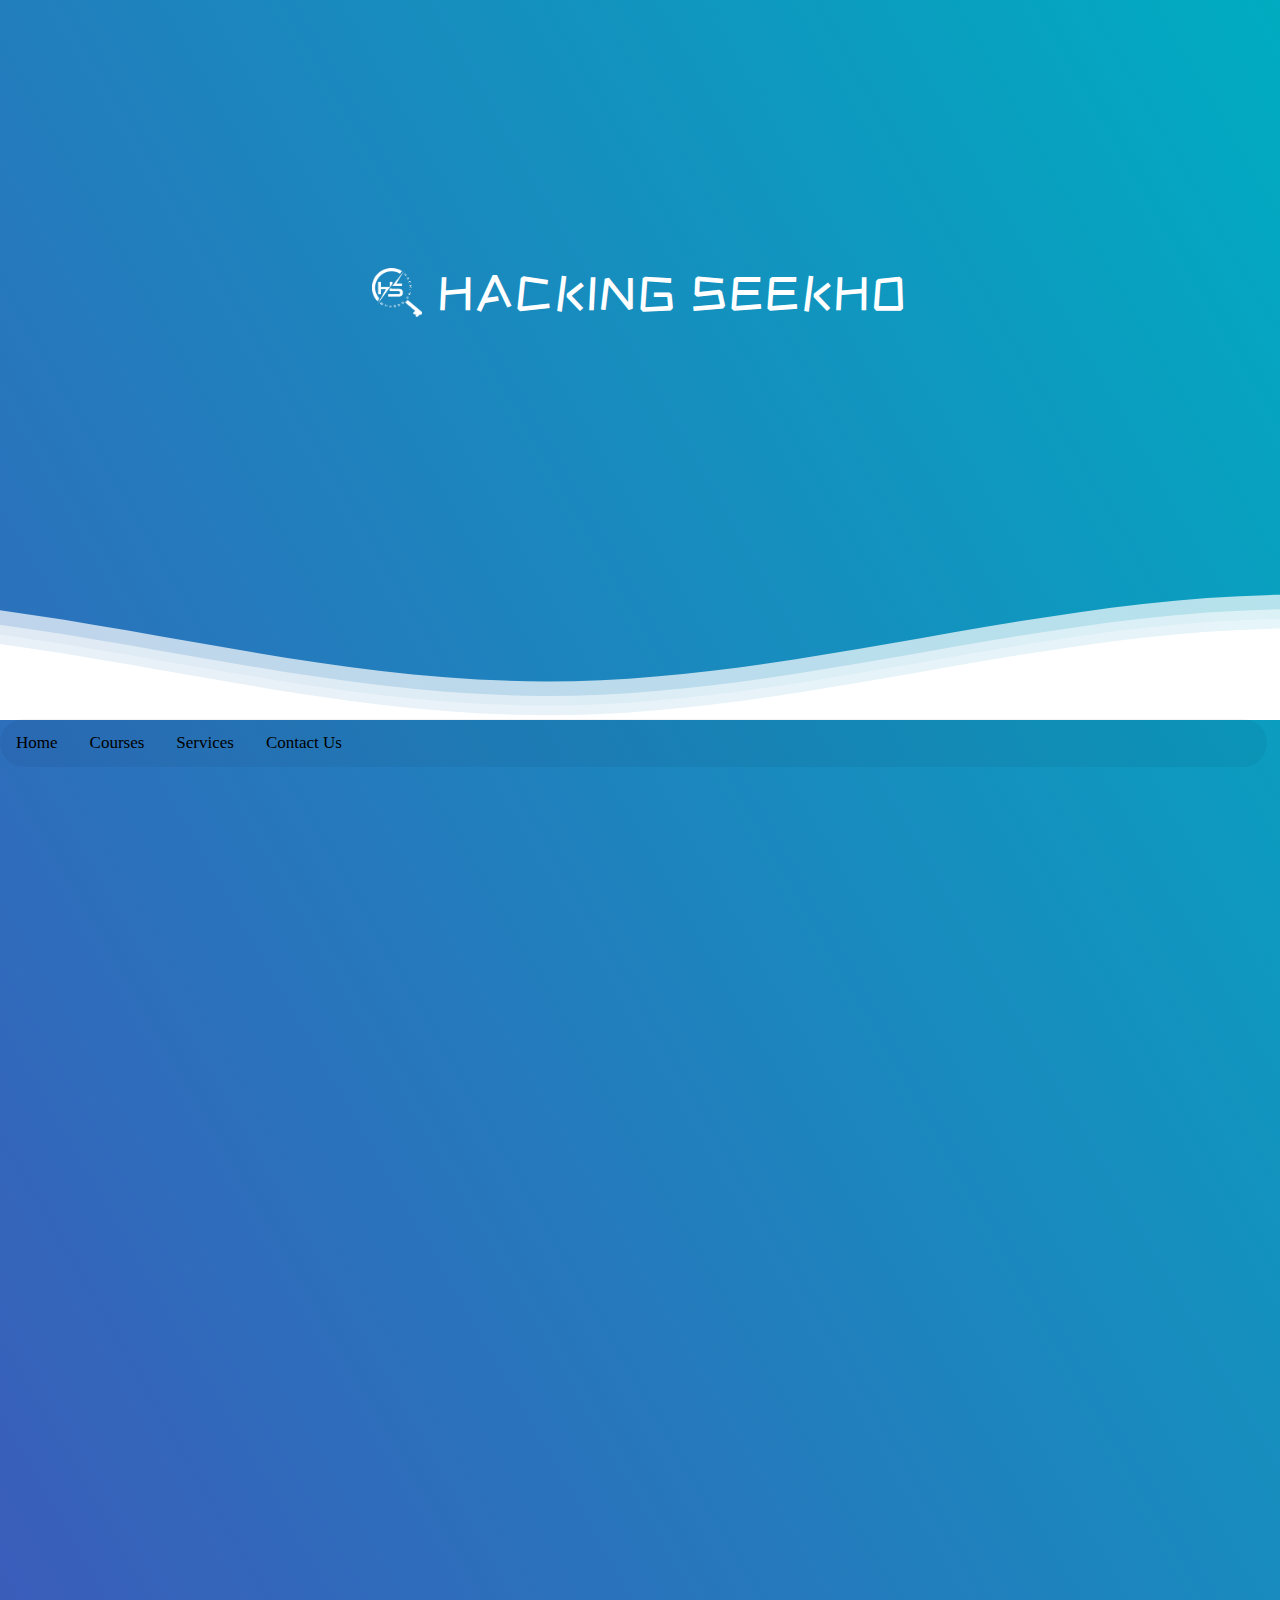
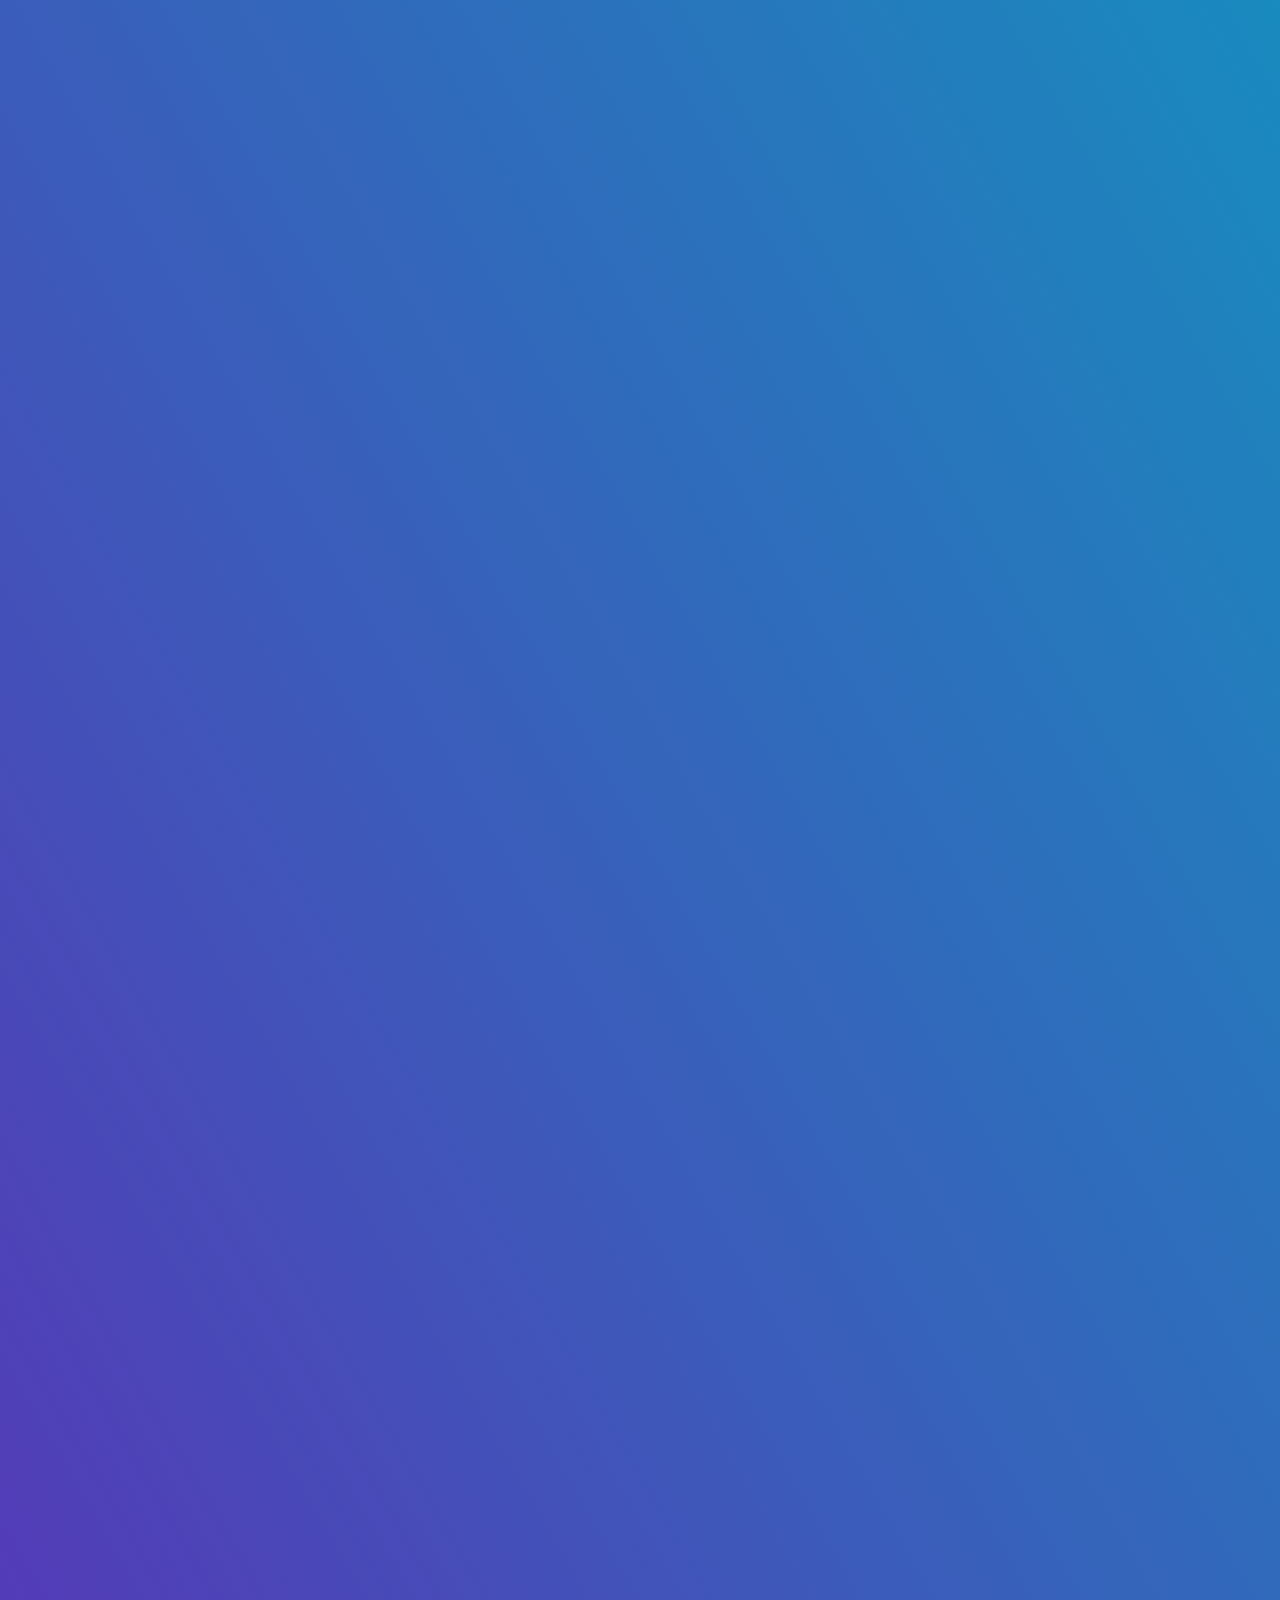
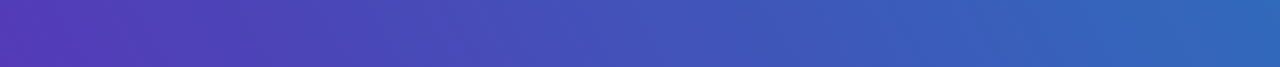
<file: index.html>
<!DOCTYPE html>
<html lang="en">
  <head>
    <meta charset="UTF-8" />
    <meta http-equiv="X-UA-Compatible" content="IE=edge" />
    <meta name="viewport" content="width=device-width, initial-scale=1.0" />
    <link rel="stylesheet" type="text/css" href="main.css">
    <link rel="stylesheet" href="http://cdnjs.cloudflare.com/ajax/libs/font-awesome/4.4.0/css/font-awesome.min.css">
    <link rel="preconnect" href="https://fonts.gstatic.com">
    <link href="https://fonts.googleapis.com/css2?family=ZCOOL+KuaiLe&display=swap" rel="stylesheet">
    <title>CyberSecurity</title>
  
  <body>
<!-- <header class="head">
    <div class="headdiv">

    </div>
</header> -->
<div class="header">

  <!--Content before waves-->
  <div class="inner-header flex">


  <!--Just the logo.. Don't mind this-->
  <!-- <svg version="1.1" class="logo" baseProfile="tiny" id="Layer_1" xmlns="http://www.w3.org/2000/svg"
  xmlns:xlink="http://www.w3.org/1999/xlink" x="0px" y="0px" viewBox="0 0 500 500" xml:space="preserve">
  <path fill="#FFFFFF" stroke="#000000" stroke-width="10" stroke-miterlimit="10" d="M57,283" />
  
  <g><path fill="#fff"
  d="M250.4,0.8C112.7,0.8,1,112.4,1,250.2c0,137.7,111.7,249.4,249.4,249.4c137.7,0,249.4-111.7,249.4-249.4
  C499.8,112.4,388.1,0.8,250.4,0.8z M383.8,326.3c-62,0-101.4-14.1-117.6-46.3c-17.1-34.1-2.3-75.4,13.2-104.1
  c-22.4,3-38.4,9.2-47.8,18.3c-11.2,10.9-13.6,26.7-16.3,45c-3.1,20.8-6.6,44.4-25.3,62.4c-19.8,19.1-51.6,26.9-100.2,24.6l1.8-39.7		c35.9,1.6,59.7-2.9,70.8-13.6c8.9-8.6,11.1-22.9,13.5-39.6c6.3-42,14.8-99.4,141.4-99.4h41L333,166c-12.6,16-45.4,68.2-31.2,96.2	c9.2,18.3,41.5,25.6,91.2,24.2l1.1,39.8C390.5,326.2,387.1,326.3,383.8,326.3z" />
  </g>
  </svg> -->


  <img src="Hackingseekhologo12345.png" alt="" srcset="" class="logo">
  <h1>HACKING SEEKHO</h1>
  </div>
  
  <!--Waves Container-->
  <div>
  <svg class="waves" xmlns="http://www.w3.org/2000/svg" xmlns:xlink="http://www.w3.org/1999/xlink"
  viewBox="0 24 150 28" preserveAspectRatio="none" shape-rendering="auto">
  <defs>
  <path id="gentle-wave" d="M-160 44c30 0 58-18 88-18s 58 18 88 18 58-18 88-18 58 18 88 18 v44h-352z" />
  </defs>
  <g class="parallax">
  <use xlink:href="#gentle-wave" x="48" y="0" fill="rgba(255,255,255,0.7" />
  <use xlink:href="#gentle-wave" x="48" y="3" fill="rgba(255,255,255,0.5)" />
  <use xlink:href="#gentle-wave" x="48" y="5" fill="rgba(255,255,255,0.3)" />
  <use xlink:href="#gentle-wave" x="48" y="7" fill="#fff" />
  </g>
  </svg>
  </div>
<button onclick="topFunction()" id="top" title="Back to Top">^</button>
      <div class="container" id="nav">
                  <a href="https://google.com" target="_blank" class="btn">Home</a>
                  <a class="btn" href="">Courses</a>
                  <a class="btn" href="">Services</a>
                  <a class="btn" href="">Contact Us</a>
                  <a href="javascript:void(0);" class="icon" onclick="myFunction()">
                    <i class="fa fa-bars"></i>
                  </a>
      </div>
      <div class="con">
        <!-- <span>Hello Everyone</span> -->
      </div>

  </body>
  <script src="main.js"></script>
  </html>
</file>
<file: main.css>
/* .navbar {
    background-color: black;
    border-radius: 23px;
    height: 63px;
    margin: 35px 2px;
    width: 100%;
}

.navbar ul {
    overflow: auto;
}

.navbar li {
    float: left;
    list-style: none;
    margin: 18px 19px;
}

.navbar li a {
    padding: 8px 11px;
    text-decoration: none;
    color: blanchedalmond;
    font-weight: bolder;
} */





/* .navbar li a:hover {
    cursor: -moz-grabbing;
}

a:hover {
    background-color: tomato;
    border-radius: 15px;
}

.btn:hover {
    box-shadow: inset 0 0 0 50px tomato;
    color: black;
  } */







/* .container{
    display: flex;
    flex-grow: 80%;
    flex-shrink: 90%;
    align-content: flex-start;
}
.navbar{
    flex-grow:initial;
}
.head{
    padding-top: 30%;
} */




/* #image{
    height:12em;
    width:12em;
    position:relative;
    left: 48%;
} */

html {
	scroll-behavior: smooth;
}
@media screen and (prefers-reduced-motion: reduce) {
	html {
		scroll-behavior: auto;
	}
}

.con{
  height: 2500px;
}


.container {
    margin-top: 2px;
    background-color: rgba(0, 0, 0, 0.048);
    overflow: hidden;
    border-radius: 34px;
    position:sticky;
    width: 99%;
  }
  
  /* Style the links inside the navigation bar */
  .container a {
    float: left;
    display: inline;
    color: #000000;
    text-align: center;
    padding: 14px 16px;
    text-decoration: none;
    font-size: 17px;
  }
  
  /* Change the color of links on hover */
  .container a.btn:hover {
    background-color: #ddd;
    color: black;
    border-radius: 34px;
    right: -20px;
    transition: 0.5s;
  }
  
  /* Add an active class to highlight the current page */
  .container a.btn.active {
    background-color: #04AA6D;
    color: white;
  }
  
  /* Hide the link that should open and close the topnav on small screens */
  .container .icon {
    display: none;
  }

  /* When the screen is less than 600 pixels wide, hide all links, except for the first one ("Home"). Show the link that contains should open and close the topnav (.icon) */
@media screen and (max-width: 600px) {
    .container a/*:not(:first-child)*/ {display: none;}
    .container a.icon {
      float: left;
      display: block;
    }
  }
  
  /* The "responsive" class is added to the topnav with JavaScript when the user clicks on the icon. This class makes the topnav look good on small screens (display the links vertically instead of horizontally) */
  @media screen and (max-width: 600px) {
    .container.responsive {position: relative;}
    .container.responsive a.icon {
      position: absolute;
      right: 0;
      top: 0;
    }
    .container.responsive a {
      float: none;
      display: block;
      text-align: left;
    }
  }

  #top {
    display: none;
  position: fixed;
  bottom: 20px;
  right: 30px;
  z-index: 99;
  font-size: 18px;
  border: none;
  outline: none;
  background-color: rgb(0, 0, 0);
  color: white;
  cursor: pointer;
  padding: 15px;
  border-radius: 4px;
  font-size: 20px;
  font-weight: bolder;
  }
  
  #top:hover {
    background-color: #555;
  }

  @import url(//fonts.googleapis.com/css?family=Lato:300:400);

body {
  margin:0;
}

h1 {
  font-family: 'ZCOOL KuaiLe', cursive;
  font-weight:300;
  letter-spacing: 2px;
  font-size:48px;
}
p {
  font-family: 'Lato', sans-serif;
  letter-spacing: 1px;
  font-size:14px;
  color: #333333;
}

.header {
  position:relative;
  text-align:center;
  background: linear-gradient(60deg, rgba(84,58,183,1) 0%, rgba(0,172,193,1) 100%);
  color:white;
}
.logo {
  width:50px;
  fill:white;
  padding-right:15px;
  display:inline-block;
  vertical-align: middle;
}

.inner-header {
  height:65vh;
  width:100%;
  margin: 0;
  padding: 0;
}

.flex { /*Flexbox for containers*/
  display: flex;
  justify-content: center;
  align-items: center;
  text-align: center;
}

.waves {
  position:relative;
  width: 100%;
  height:15vh;
  margin-bottom:-7px; /*Fix for safari gap*/
  min-height:100px;
  max-height:150px;
}

.content {
  position:relative;
  height:20vh;
  text-align:center;
  background-color: white;
}

/* Animation */

.parallax > use {
  animation: move-forever 25s cubic-bezier(.55,.5,.45,.5)     infinite;
}
.parallax > use:nth-child(1) {
  animation-delay: -2s;
  animation-duration: 7s;
}
.parallax > use:nth-child(2) {
  animation-delay: -3s;
  animation-duration: 10s;
}
.parallax > use:nth-child(3) {
  animation-delay: -4s;
  animation-duration: 13s;
}
.parallax > use:nth-child(4) {
  animation-delay: -5s;
  animation-duration: 20s;
}
@keyframes move-forever {
  0% {
   transform: translate3d(-90px,0,0);
  }
  100% { 
    transform: translate3d(85px,0,0);
  }
}
/*Shrinking for mobile*/
@media (max-width: 768px) {
  .waves {
    height:40px;
    min-height:40px;
  }
  .content {
    height:30vh;
  }
  h1 {
    font-size:24px;
  }
}
/* .img{
  position: relative;
} */
</file>
